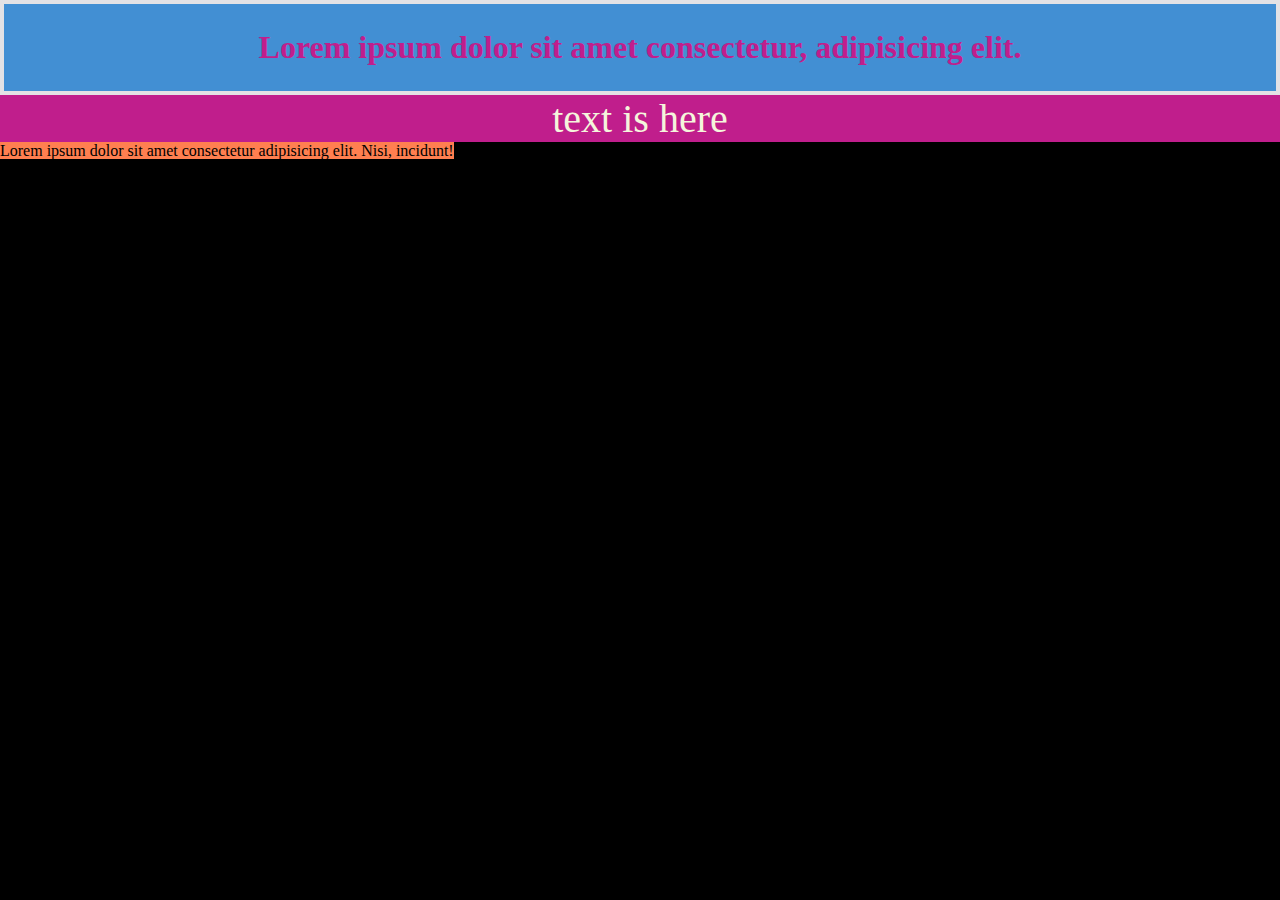
<file: basics/index.html>
<!DOCTYPE html>
<html lang="en">
<head>
    <meta charset="UTF-8">
    <meta name="viewport" content="width=device-width, initial-scale=1.0">
    <title>CSS intro</title>
    <style>
        *{
            margin: 0;
            /* // removes the uppermost margin */
        }
        /* html{
            background: url(https://images.pexels.com/photos/31049335/pexels-photo-31049335/free-photo-of-majestic-longhorn-cow-grazing-in-wisconsin-field.jpeg?auto=compress&cs=tinysrgb&w=1200&lazy=load)
            no-repeat center center fixed;
            background-size: cover;
        } */
         body{
            /* background-image: url(https://images.pexels.com/photos/31049335/pexels-photo-31049335/free-photo-of-majestic-longhorn-cow-grazing-in-wisconsin-field.jpeg?auto=compress&cs=tinysrgb&w=1200&lazy=load);
            background-repeat: repeat-x;
            background-position: 0 0 ;
            background-size: cover; */
            background-color: #313131;
         }
        body{
            background-color: black;
        }
        h1{
            color: #c01e8c;
            background-color: rgb(66, 143, 211);
            text-align: center;
            /* margin: 50px; */
            padding: 25px;
            border: solid 4px #ebe6e6f3;
            /* text-decoration: underline; */
            /* //padding is something that is inside */
            /*  // * allows you to select everything on a webpage */
        }
        span {
            display: block;
            font-size: 40px;
            color: beige;
            text-align: center;
            background-color: #c01e8c;
        }
        p{
            background-color: coral;
            display: inline;
        }
    </style>
</head> 
<body>
    <h1>Lorem ipsum dolor sit amet consectetur, adipisicing elit.</h1>
    <span>text is here</span>
    <p>Lorem ipsum dolor sit amet consectetur adipisicing elit. Nisi, incidunt!</p>
</body>
</html>


<!-- in css focus on selectors -->

<!-- //margin collapsing in css -->
 <!-- the best way to find if it is inline or a ablock element give it a background color -->
</file>
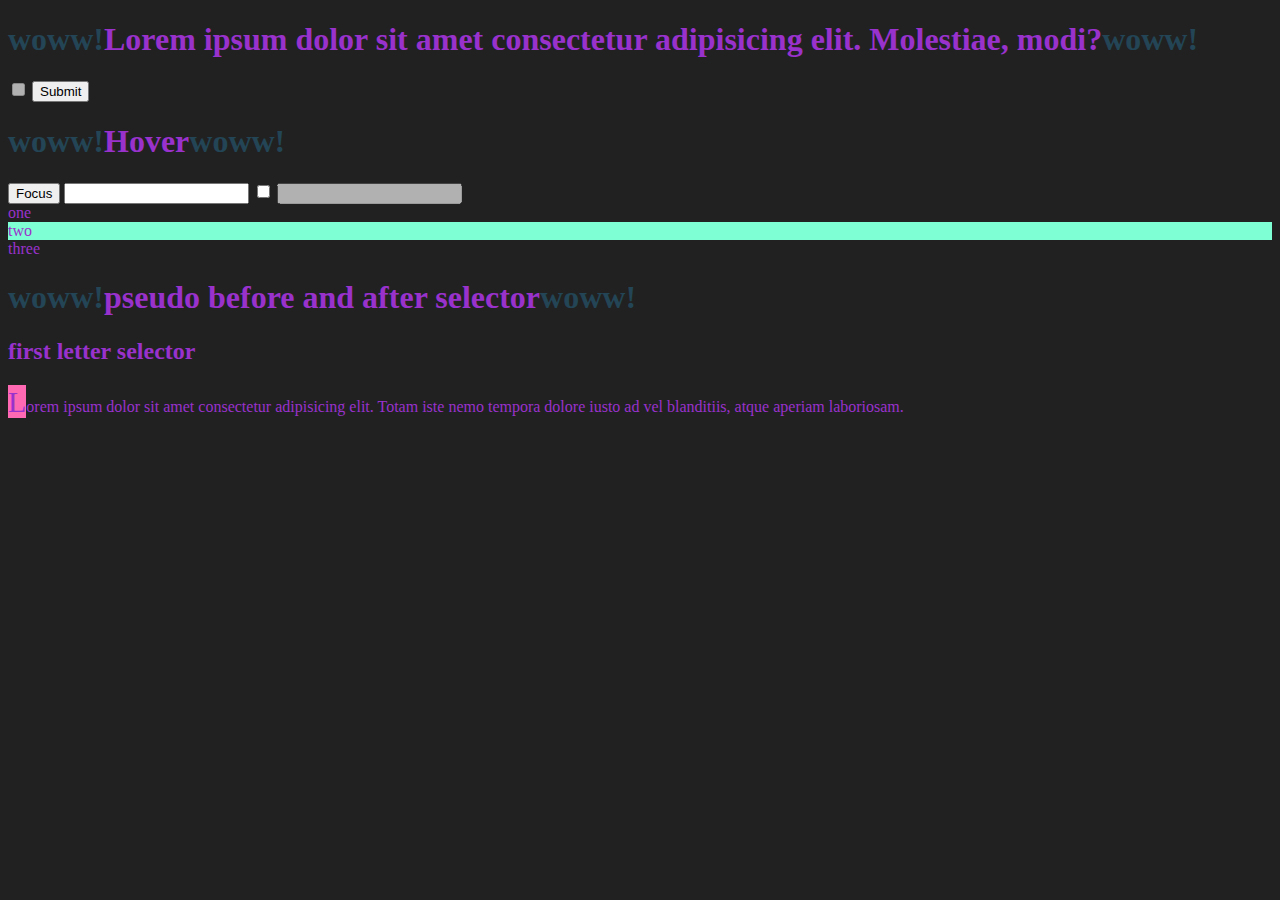
<file: basics/selector_two.html>
<!DOCTYPE html>
<html lang="en">
<head>
    <meta charset="UTF-8">
    <meta name="viewport" content="width=device-width, initial-scale=1.0">
    <title>Document</title>
    <style>
        body{
            background-color: #212121;
            color: darkorchid;
        }
        h1:hover{
            background-color:aquamarine;
        }
        button:hover{
            background-color: #43b1c7;
            padding: 10px;
        }
        div:nth-child(2n){
            background-color: aquamarine;
        }
        h1::after{
            content: "woww!";
            color: #234555
        }
                h1::before{
            content: "woww!";
            color: #234555
       }
        p::first-letter{
            background-color: hotpink;
            font-size: 30px;
        }
    </style>
</head>
<body>
    <h1>Lorem ipsum dolor sit amet consectetur adipisicing elit. Molestiae, modi?</h1>
    <input disabled type="checkbox" name="" id="">
    <button>Submit</button>
    <h1>Hover</h1>
    <button>Focus</button>
    <input type="text" required="true">
    <input type="checkbox">
    <input type="text" disabled="true">
    <div>
        <div>one</div>
        <div>two</div>
        <div>three</div>
    </div>
    <h1>pseudo before and after selector</h1>
    <h2>first letter selector</h2>
    <p>Lorem ipsum dolor sit amet consectetur adipisicing elit. Totam iste nemo tempora dolore iusto ad vel blanditiis, atque aperiam laboriosam.</p>

</body>
</html>

<!-- hover -->



<!-- always go with the idea that i'll build a portion of the website
and always go row wise  -->
</file>
